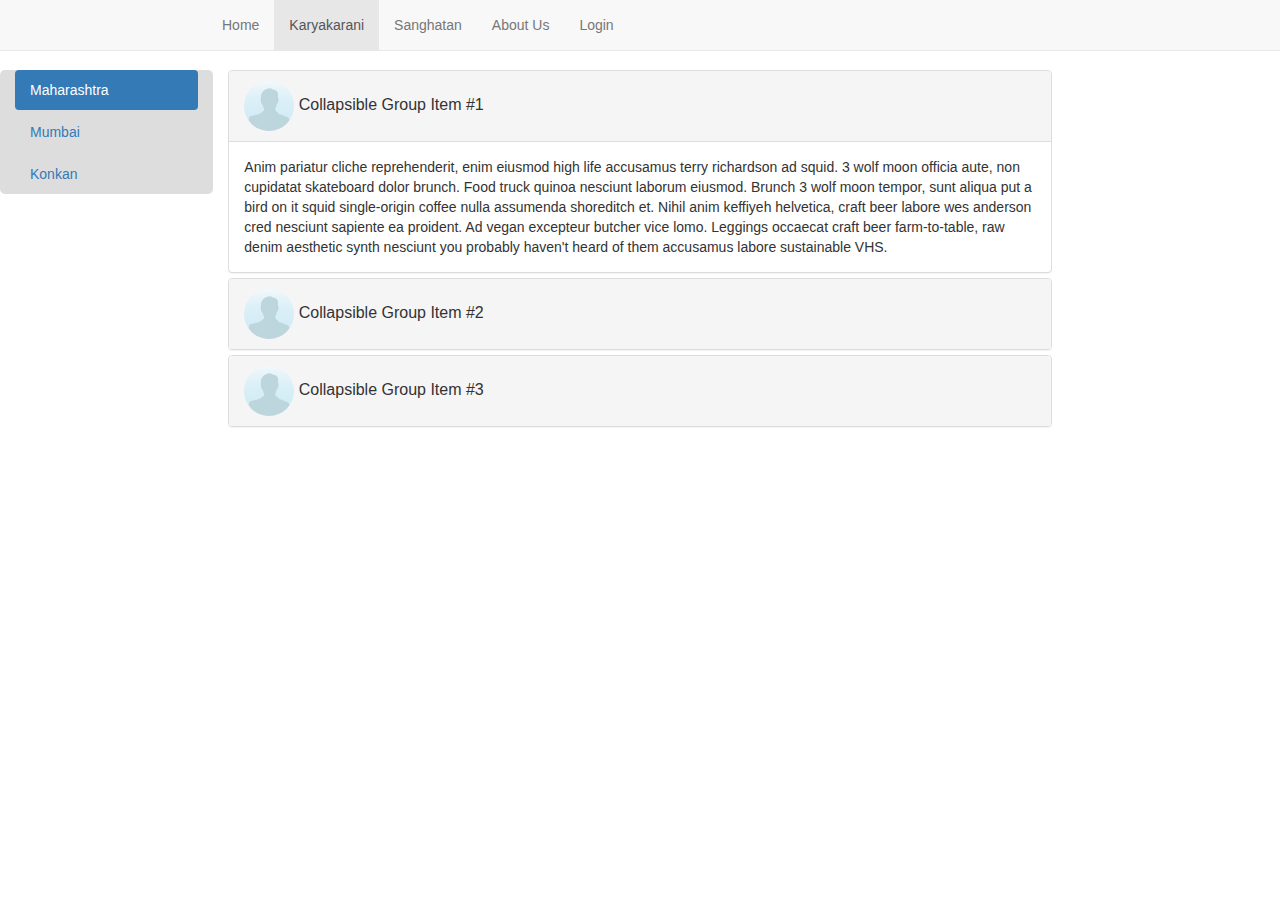
<file: karyakarani.html>
<!DOCTYPE html>
<html>
	<head>
		<meta chatset="utf-8"/>
		<meta name="viewport" content="width=device-width, initial-scale=1"/>
		<title>RSP</title>
		<link rel="stylesheet" type="text/css" href="css/bootstrap.min.css"/>
		<link rel="stylesheet" type="text/css" href="css/style.css"/>
	</head>
	<body>
		<div class="navbar navbar-default navbar-fixed-top">
			<div class="container nav-wrapper">
				<!-- <a class="navbar-brand" href="">RSP</a> -->
				<button class="navbar-toggle" data-toggle = "collapse" data-target=".navHeaderCollapse">
					<span class="icon-bar"></span>
					<span class="icon-bar"></span>
					<span class="icon-bar"></span>
				</button>
				<div class="collapse navbar-collapse navHeaderCollapse">
					<ul class="nav navbar-nav navbar-left">
						<li><a href="index.html">Home</a></li>
						<li class="active"><a href="#">Karyakarani</a></li>
						<!-- <li class="dropdown">
							<a href="#" class="dropdown-toggle" data-toggle="dropdown">Menu2<b class="caret"></b></a>
							<ul class="dropdown-menu">
								<li><a href="#">Submenu1</a></li>
								<li><a href="#">Submenu2</a></li>
								<li><a href="#">Submenu3</a></li>
							</ul>
						</li> -->
						<li><a href="sanghatan.html">Sanghatan</a></li>
						<li><a href="aboutus.html">About Us</a></li>
						<li><a href="#login" data-toggle="modal">Login</a></li>
					</ul>
				</div>
			</div>
		</div>

		<div class="main-wrapper">
			<div class="head-wrapper">
				<div class="logo-wrapper">
					Head Logo
				</div>
			</div>
			<div class="content-wrapper">
				<div class="nav-side col-lg-2">
					<ul class="nav nav-pills nav-stacked">
					  <li role="presentation" class="active"><a href="#">Maharashtra</a></li>
					  <li role="presentation"><a href="#">Mumbai</a></li>
					  <li role="presentation"><a href="#">Konkan</a></li>
					</ul>
				</div>
				<div class="mid-container col-lg-8">
					<div class="panel-group" id="accordion" role="tablist" aria-multiselectable="true">
					  <div class="panel panel-default">
					    <div class="panel-heading" role="tab" id="headingOne">
					      <h4 class="panel-title">
					      	<img src="img/user.png" class="img-rounded img-circle">
					        <a data-toggle="collapse" data-parent="#accordion" href="#collapseOne" aria-expanded="true" aria-controls="collapseOne">
					          Collapsible Group Item #1
					        </a>
					      </h4>
					    </div>
					    <div id="collapseOne" class="panel-collapse collapse in" role="tabpanel" aria-labelledby="headingOne">
					      <div class="panel-body">
					        Anim pariatur cliche reprehenderit, enim eiusmod high life accusamus terry richardson ad squid. 3 wolf moon officia aute, non cupidatat skateboard dolor brunch. Food truck quinoa nesciunt laborum eiusmod. Brunch 3 wolf moon tempor, sunt aliqua put a bird on it squid single-origin coffee nulla assumenda shoreditch et. Nihil anim keffiyeh helvetica, craft beer labore wes anderson cred nesciunt sapiente ea proident. Ad vegan excepteur butcher vice lomo. Leggings occaecat craft beer farm-to-table, raw denim aesthetic synth nesciunt you probably haven't heard of them accusamus labore sustainable VHS.
					      </div>
					    </div>
					  </div>
					  <div class="panel panel-default">
					    <div class="panel-heading" role="tab" id="headingTwo">
					      <h4 class="panel-title">
					      	<img src="img/user.png" class="img-rounded img-circle">
					        <a class="collapsed" data-toggle="collapse" data-parent="#accordion" href="#collapseTwo" aria-expanded="false" aria-controls="collapseTwo">
					          Collapsible Group Item #2
					        </a>
					      </h4>
					    </div>
					    <div id="collapseTwo" class="panel-collapse collapse" role="tabpanel" aria-labelledby="headingTwo">
					      <div class="panel-body">
					        Anim pariatur cliche reprehenderit, enim eiusmod high life accusamus terry richardson ad squid. 3 wolf moon officia aute, non cupidatat skateboard dolor brunch. Food truck quinoa nesciunt laborum eiusmod. Brunch 3 wolf moon tempor, sunt aliqua put a bird on it squid single-origin coffee nulla assumenda shoreditch et. Nihil anim keffiyeh helvetica, craft beer labore wes anderson cred nesciunt sapiente ea proident. Ad vegan excepteur butcher vice lomo. Leggings occaecat craft beer farm-to-table, raw denim aesthetic synth nesciunt you probably haven't heard of them accusamus labore sustainable VHS.
					      </div>
					    </div>
					  </div>
					  <div class="panel panel-default">
					    <div class="panel-heading" role="tab" id="headingThree">
					      <h4 class="panel-title">
					      	<img src="img/user.png" class="img-rounded img-circle"
>					        <a class="collapsed" data-toggle="collapse" data-parent="#accordion" href="#collapseThree" aria-expanded="false" aria-controls="collapseThree">
					          Collapsible Group Item #3
					        </a>
					      </h4>
					    </div>
					    <div id="collapseThree" class="panel-collapse collapse" role="tabpanel" aria-labelledby="headingThree">
					      <div class="panel-body">
					        Anim pariatur cliche reprehenderit, enim eiusmod high life accusamus terry richardson ad squid. 3 wolf moon officia aute, non cupidatat skateboard dolor brunch. Food truck quinoa nesciunt laborum eiusmod. Brunch 3 wolf moon tempor, sunt aliqua put a bird on it squid single-origin coffee nulla assumenda shoreditch et. Nihil anim keffiyeh helvetica, craft beer labore wes anderson cred nesciunt sapiente ea proident. Ad vegan excepteur butcher vice lomo. Leggings occaecat craft beer farm-to-table, raw denim aesthetic synth nesciunt you probably haven't heard of them accusamus labore sustainable VHS.
					      </div>
					    </div>
					  </div>
					</div>
				</div>
			</div>
			<div class="foot-wrapper">
				
			</div>
		</div>

		<div class="modal fade" id="login" role="dialog">
			<div class="modal-dialog">
				<div class="modal-content">
					<form class="form-horizontal">
						<div class="modal-header">
							<h1>Login</h1>
						</div>
						<div class="modal-body">
							<div class="form-group">
								<label for="contact-name" class="col-lg-2 control-label">Username</label>
								<div class="col-lg-10">
									<input type="text" class="form-control" id="contact-name" placehoder="Username">
								</div>							
							</div>
							<div class="form-group">
								<label for="password" class="col-lg-2 control-label">Password</label>
								<div class="col-lg-10">
									<input type="password" class="form-control" id="password" placehoder="Password"/>
								</div>
							</div>
						</div>
						<div class="modal-footer">
							<a href="#" class="btn btn-primary">Login</a>
							<a href="#" class="btn btn-default" data-dismiss="modal">Cancel</a>
						</div>
					</form>
				</div>
			</div>
		</div>
		<script type="text/javascript" src="js/jQuery.js"></script>
		<script type="text/javascript" src="js/bootstrap.js"></script>
		<script type="text/javascript" src="js/script.js"></script>
		<script type="text/javascript">
			$(document).ready(function(){
				$('.nav-side').css('display','block');
				$('.nav-side').animate({left:"0"},300);
			});
		</script>
	</body>
</html>
</file>
<file: css/style.css>
body{
	margin: 0;
	padding: 0;
	background: #FFFFFF;
}

.container{
	width: 70%;
}

.head-wrapper{
	margin: 0 auto;
	width: 70%;
}
.content-wrapper{
	margin: 50px auto;
}
.container70{
	width: 70%;
	margin: 0 auto;
}

.nav-side{
	position: relative;
	left: -100px;
	border-radius: 5px;
	background: #DDD;
	display: none;
}

.carousel-inner > div{
	padding-left: 150px;
	padding-right: 150px;
}

.slide{
	padding-top: 30px;
}

.panel-title > img{
	width: 50px;
	height: 50px;
}

.rsp-banner-head{
	margin: 2px auto;
	background: #DDD;
	padding: 5px;
}

.rsp-banner-body{
	margin: 50px auto;
	background: #DDD;
	padding: 5px;
}

.rsp-news{
	margin: 2px auto;
	background: #DDD;
	padding-top: 5px;
}

.rsp-navbar{
	  display: inline-block;
	  float: none !important;
	  vertical-align: top;
}

.rsp-collapse{
	  text-align: center;
}

div.rsp-submenu{
	  width: 943px;
  	  left: -465%;
}

.rsp-collapse li ul li{
	  /*width: 100px !important;*/
	  text-align: center;
	  list-style: none;
	  display: inline-block;
	  float: none !important;
	  vertical-align: top;
	  padding: 0 10px;
}

.rsp-collapse li ul{
	list-style: none;
}

.rsp-col-1 {
	border-right: 1px #ccc solid;
}

.rsp-col-2 {
	border-right: 1px #ccc solid;
}

.rsp-col-3 {
	border-right: 1px #ccc solid;
}

.container-fluid{
	position: absolute;
	left: 0px;
	top: -5px;
}
.container-fluid a img{
	width: 30px;
	height: 30px;
}
.rsp-footer-head{
	background: #aaaaaa;
	padding: 5px;
}

.rsp-map img{
	width: 100%;
}

.foot-wrapper{
	margin-bottom: 100px;
}
</file>
